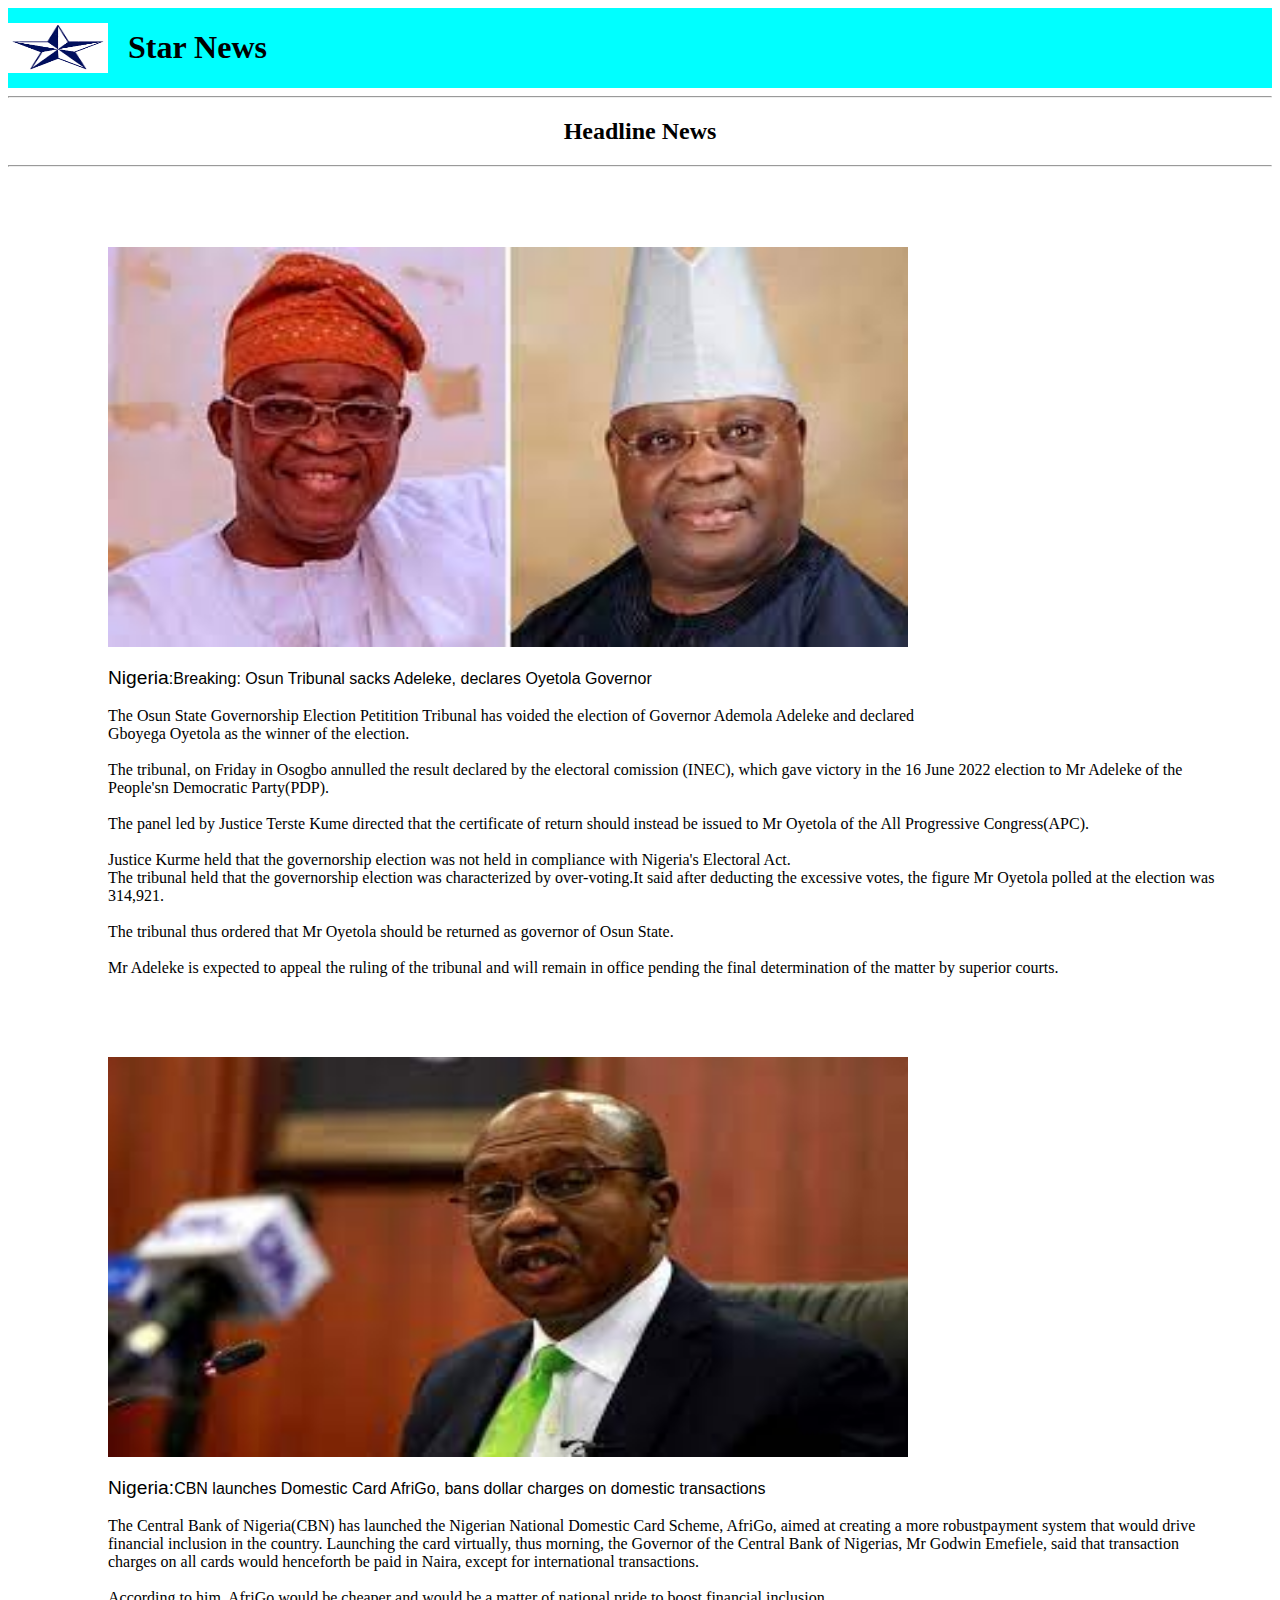
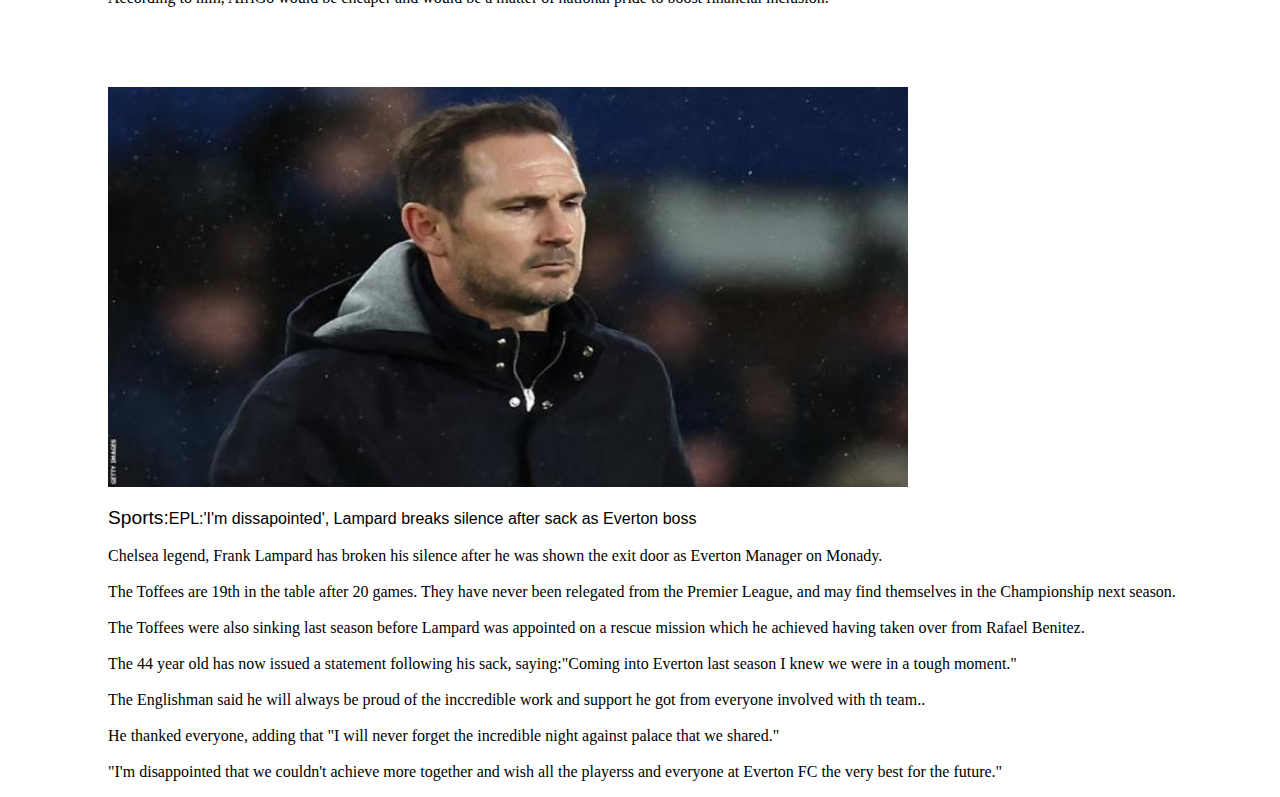
<file: index.html>
<!DOCTYPE html>
<html lang="en">
<head>
    <meta charset="UTF-8">
    <meta http-equiv="X-UA-Compatible" content="IE=edge">
    <meta name="viewport" content="width=device-width, initial-scale=1.0">
    <link rel="icon" href="./img/news.jpg">
    <link rel="stylesheet" href="style.css">
    <title>Star News.com</title>
</head>
<body>
    <section id="news-header">
     <header>
         <div id="Logo">
         <img src="./img/star.png" alt="Logo" width="100px" height="50px" >
         <h1>Star News</h1>
         </div>
         <hr>
         <h2>Headline News</h2>
         <hr>
     </header>
     
 
    </section> 
 
 <!-- Body Section -->
    <section id="body" >
 <div id="News-item1">
     <img src="./img/news1.jfif" alt="News1" width="800px" height="400px" >
     <p>
         <div class="Headline"><span  class="Term" >Nigeria</span>:Breaking: Osun Tribunal sacks Adeleke, declares Oyetola Governor</div> <br>
         The Osun State Governorship Election Petitition Tribunal has voided the election of Governor Ademola Adeleke and declared<br>Gboyega Oyetola as the winner of the election.<br><br>The tribunal, on Friday in Osogbo annulled the result declared by the electoral comission (INEC), which gave victory in the 16 June 2022 election to Mr Adeleke of the People'sn Democratic Party(PDP).<br><br>The panel led by Justice Terste Kume directed that the certificate of return should instead be issued to Mr Oyetola of the All Progressive Congress(APC).<br><br>Justice Kurme held that the governorship election was not held in compliance with Nigeria's Electoral Act.<br>
         The tribunal held that the governorship election was characterized by over-voting.It said after deducting the excessive votes, the figure Mr Oyetola polled at the election was 314,921.<br><br>The tribunal thus ordered that Mr Oyetola should be returned as governor of Osun State.
         <br><br>Mr Adeleke is expected to appeal the ruling of the tribunal and will remain in office pending the final determination of the matter by superior courts.
     </p>
 
 
 </div>
 
 
 <div id="News-item2">
     <img src="./img/cbn-gov.jfif" alt="News1" width="800px" height="400px" >
     <p>
      <div class="Headline"><span class="Term">Nigeria:</span>CBN launches Domestic Card AfriGo, bans dollar charges on domestic transactions</div><br>
      The Central Bank of Nigeria(CBN) has launched the Nigerian National Domestic Card Scheme, AfriGo, aimed at creating a more robustpayment system that would drive financial inclusion in the country. Launching the card virtually, thus morning, the Governor of the Central Bank of Nigerias, Mr Godwin Emefiele, said that transaction charges on all cards would henceforth be paid in Naira, except for international transactions. 
     <br><br>According to him, AfriGo would be cheaper and would be a matter of national pride to boost financial inclusion.
     </p>
 </div>
 
 <div id="News-item3">
     <img src="./img/lampard.jpg" alt="News1" width="800px" height="400px" >
     <p>
         <div class="Headline"><span class="Term">Sports:</span>EPL:'I'm dissapointed', Lampard breaks silence after sack as Everton boss</div><br>
         Chelsea legend, Frank Lampard has broken his silence after he was shown the exit door as Everton Manager on Monady.<br><br>The Toffees are 19th in the table after 20 games. They have never been relegated from the Premier League, and may find themselves in the Championship next season.<br><br>
         The Toffees were also sinking last season before Lampard was appointed on a rescue mission which he achieved having taken over from Rafael Benitez.<br><br>
         The 44 year old has now issued a statement following his sack, saying:"Coming into Everton last season I knew we were in a tough moment."<br><br>The Englishman said he will always be proud of the inccredible work and support he got from everyone involved with th team..<br><br>
         He thanked everyone, adding that "I will never forget the incredible night against palace that we shared."<br><br>"I'm disappointed that we couldn't achieve more together and wish all the playerss and everyone at Everton FC the very best for the future."
 
     </p>
 </div>
    </section>
 </body>
</html>
</file>
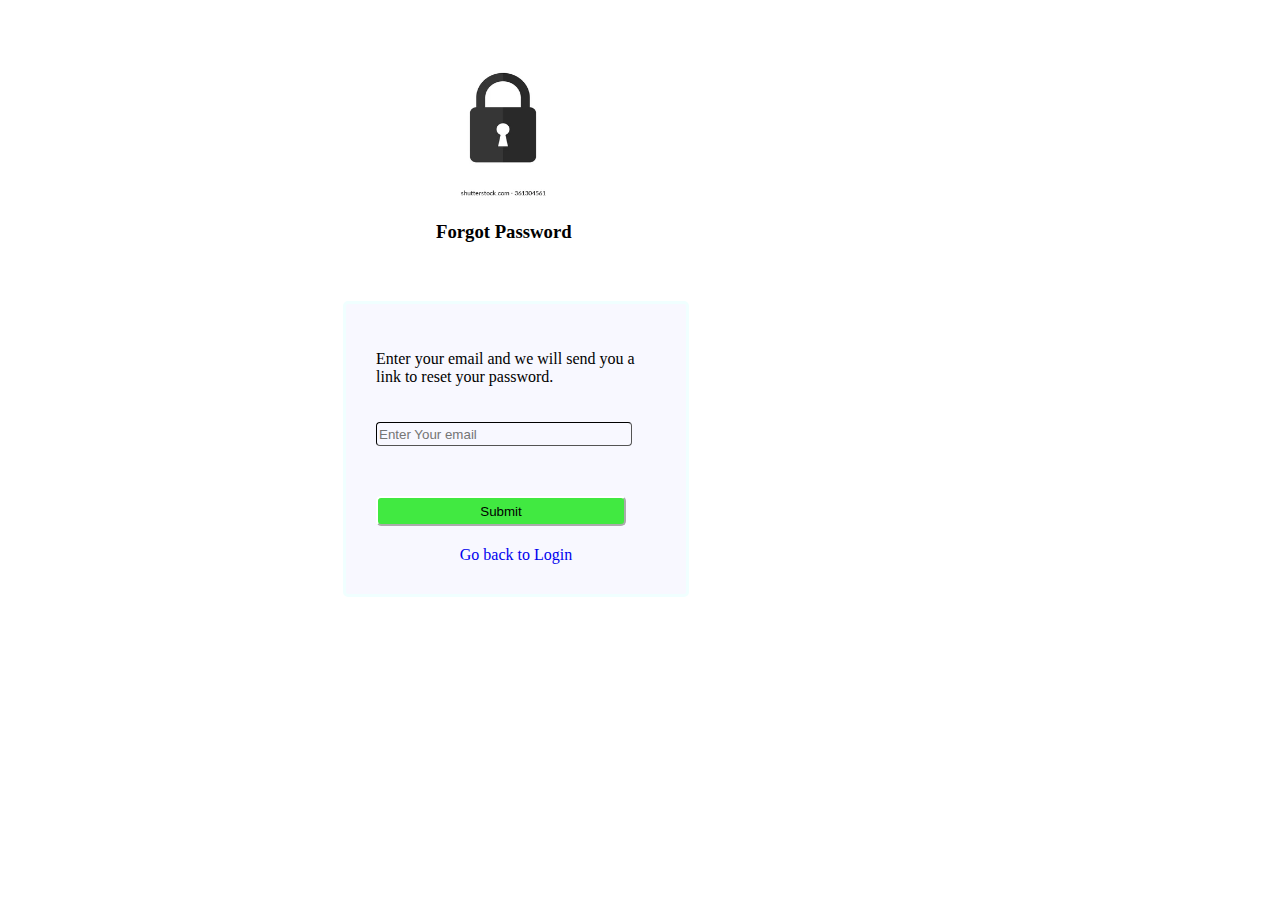
<file: ForgetPassword.html>
<!DOCTYPE html>
<html lang="en">
<head>
    <meta charset="UTF-8">
    <meta http-equiv="X-UA-Compatible" content="IE=edge">
    <meta name="viewport" content="width=device-width, initial-scale=1.0">
    <link rel="icon" href="./img/lock.webp">
    <link rel="stylesheet" href="style.css">
    <title>Forgot Password</title>
</head>


  <body>
    <!-- Header -->
    <section class="Logo-Section">
      <span id="Logo-Heading" ><img src="./img/lock.webp" alt="Logo" width="150" height="150"></span><div id="Head"><h3>Forgot Password</h3></div>
    </section>

    <section class="Forgot-Password-Form">
        <p>Enter  your email and we will send you a link to reset  your password.</p>
        <form action="./LogInPage.html">
            <div class="input1" >
              <input type="email" name="Email" id="Email" placeholder="Enter Your email" required>
            </div>
            <div id="sub">
              <input type="submit" value="Submit" id="submit">
            </div>
        </form>
        <!-- Form Footer -->
       <div id="Link2">
         <a href="./LogInPage.html" id="link2" > Go back to Login</a>
       </div>
    </section>
    
  </body>
</html>
</file>
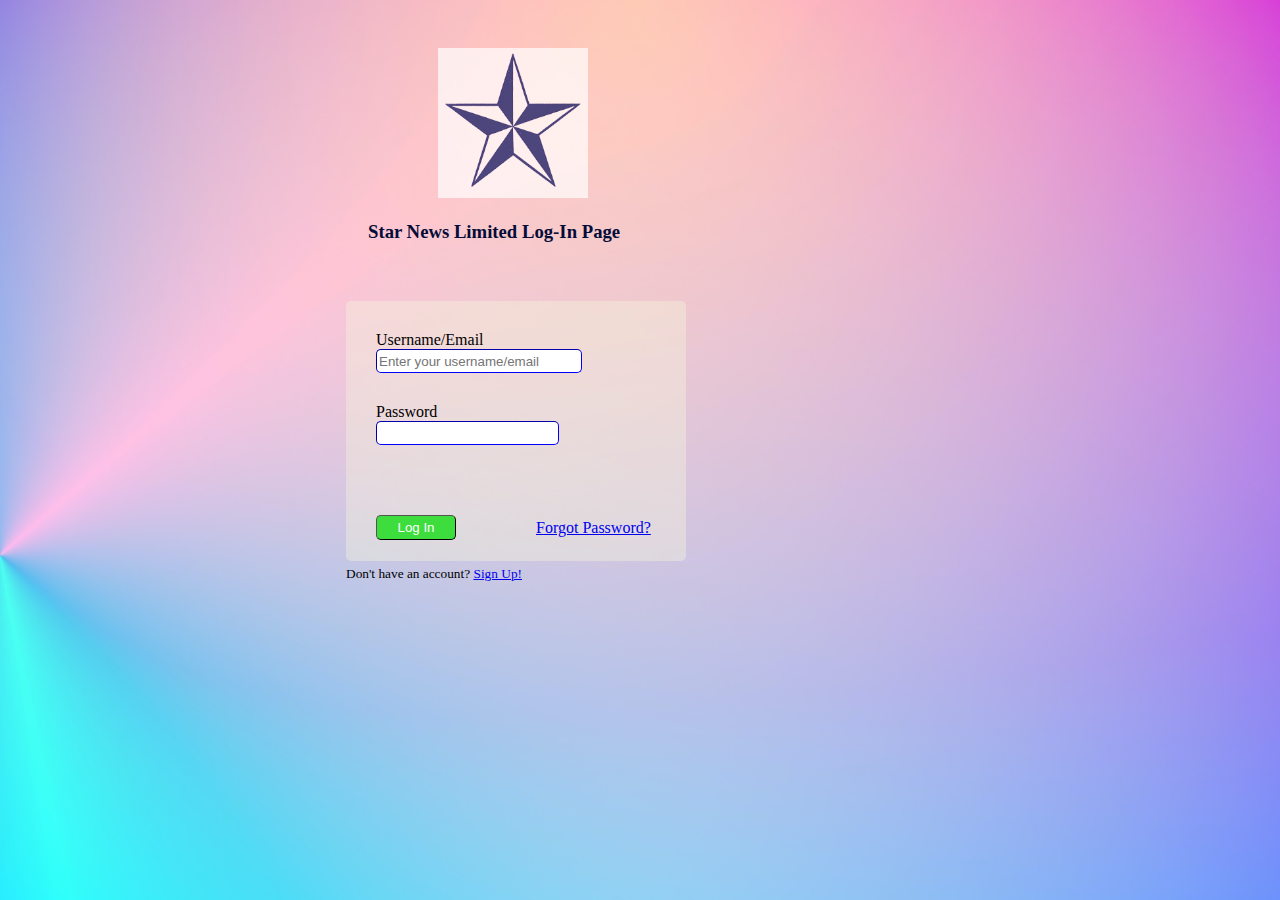
<file: LogInPage.html>
<!DOCTYPE html>
<html lang="en">
    <head>
        <meta charset="UTF-8">
        <meta http-equiv="X-UA-Compatible" content="IE=edge">
        <meta name="viewport" content="width=device-width, initial-scale=1.0">
        <link rel="stylesheet" href="style.css">
        <link rel="icon" href="./img/star.png">
        <title>LogIn Page</title>
         
        
    </head>
 <body class="Content">
    
    <!-- Header -->
     <section class="Logo-Section">
        <span id="Logo_Heading"><img src="./img/star.png" alt="Logo" width="150" height="150" ></span>
        <div id="Heading"> 
            <h3>Star News Limited Log-In Page</h3>
        </div>

     </section>

     <section class="Log In Form" >
        <div id="Form-Area1">
            <form action="./index.html" target="_blank" >
                <label for="Username">Username/Email
                    <br>
                    <input type="text" name="Username" placeholder="Enter your username/email" required 
                    id="Username1">
                    
                </label>
                <div class="input">
                <label for="Password">Password
                    <br>
                    <input type="password"  id="Password1" required minlength="3" maxlength="8" required >
                </label>
                </div>
                
                <div id="Form-Footer">
                  <button 
                  id="Button1">Log In</button> 
                  <a href="./ForgetPassword.html" > Forgot Password?</a>
                </div>

            </form>
             
        </div>
        <div id="Link1">
            Don't have an account? <a href="./SignUp.html"> Sign Up!</a>
        </div>

     </section>
 
        
 </body>
</html>
</file>
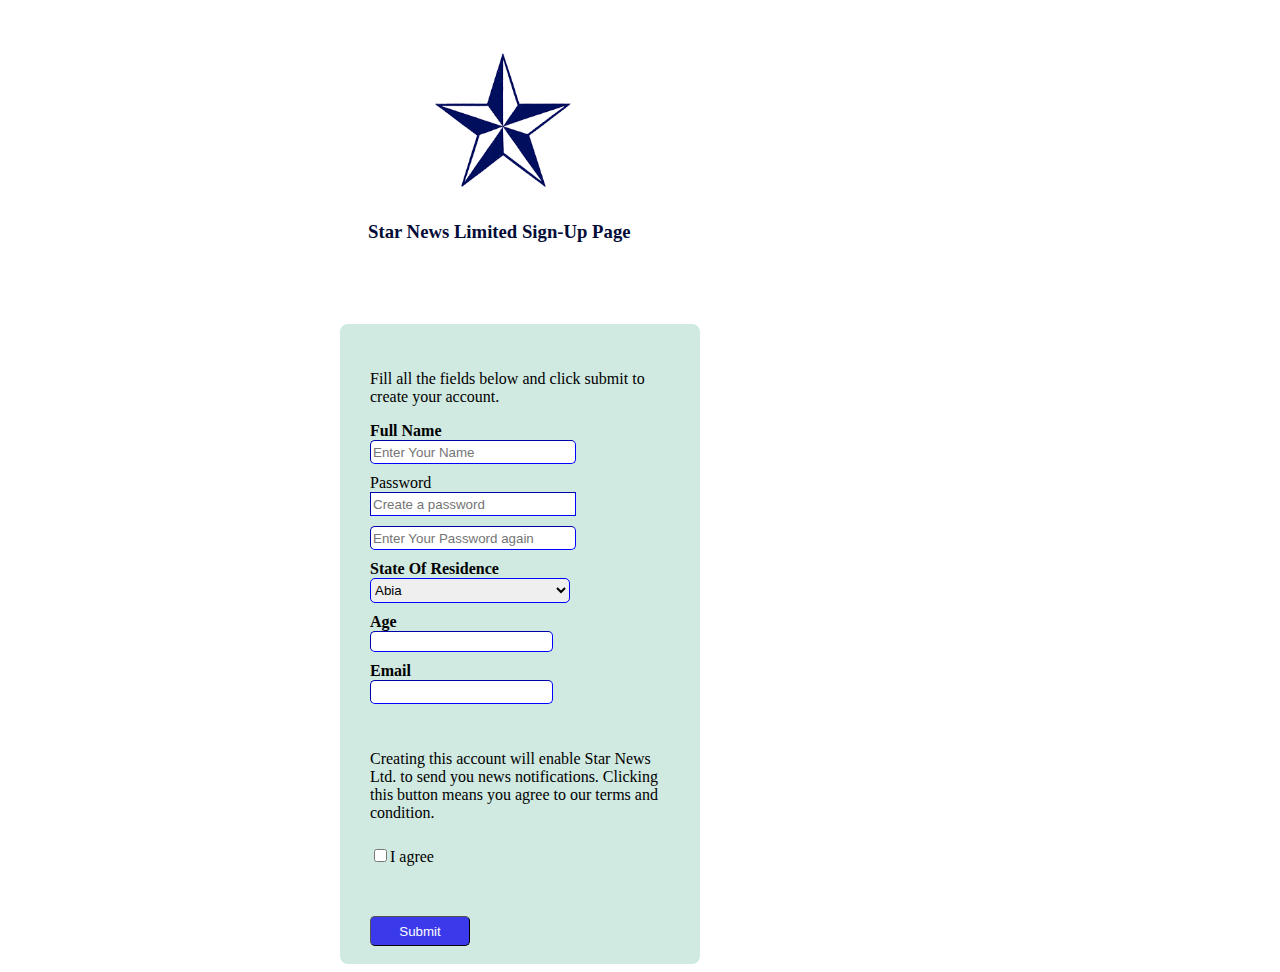
<file: SignUp.html>
<!DOCTYPE html>
<html lang="en">
<head>
    <meta charset="UTF-8">
    <meta http-equiv="X-UA-Compatible" content="IE=edge">
    <meta name="viewport" content="width=device-width, initial-scale=1.0">
    <link rel="stylesheet" href="style.css">
    <link rel="icon" href="./img/star.png">
    <title>Sign Up Page</title>
</head>
<body>
    <!-- Header -->
    <section class="Logo-Section">
       <span id="Logo-Heading"><img src="./img/star.png" alt="Logo" width="150" height="150" ></span>
       <div id="Heading"><h3>Star News Limited Sign-Up Page</h3></div>
       </section>

   <section class="Form Area"> 
        <div class="Form-Area2">
            <form action="./LogInPage.html"  >
                <p>Fill all the fields below and click submit to create your account.</p>
                <label for="Name"><strong>Full Name</strong>
                <div id="Space2">
                <input type="text" name="Name" id="Name" placeholder="Enter Your Name" required >
                    </div>                   
                </label>

            <div class="input3">
            <label for="Pwd"
                <strong>Password</strong>
                <br>
                <input type="password" id="Password2"  minlength="2" maxlength="7" placeholder="Create a password "   required>

                </label>
            </div>

              <div class="input3">

                 <input type="password" id="Password3"  minlength="2" maxlength="7" placeholder="Enter Your Password again "required>
              </div>
                
            <div class="input3">

                <label for="State">
                <strong>State Of Residence</strong>
                <br>
                <select name="State" id="State" required>
                
                    <option value="Abia">Abia</option>
                    <option value="Lagos">Lagos</option>
                    <option value="Ogun">Ogun</option>
                    <option value="Kano">Kano</option>
                    <option value="Oyo">Oyo</option>
                    <option value="Rivers">Rivers</option>
                    <option value="Kaduna">Kaduna</option>
                    <option value="Ondo">Ondo</option>
                    <option value="Edo">Edo</option>
                    <option value="Cross River">Cross River</option>
                    <option value="Plateau">Plateau</option>

                </select>
                </label>
                </div>
                
                <div class="input3">
                    <label for="Age">
                        <strong>Age</strong>
                        <br>
                        <input type="number" id="Age" required >
                    </label>
                </div>  

                <div class="input3">
                    <label for="Email">
                        <strong>Email</strong>
                        <br>
                        <input type="email" name="Email" 
                        id="email" >
                    </label>
                </div>
                <p id="Info">Creating this account will enable Star News Ltd. to send you news notifications. Clicking this button means you agree to our terms and condition.</p>
                <div class="input4">
                    <label for="Agreement">
                        <input type="checkbox" name="Agree" id="Check" required>I agree
                    </label>
                </div>

                <div class="input5">
                    <input type="submit" value="Submit" id="Submit">
                </div>
            </form>
        </div>
    </section>
</body>
</html>
</file>
<file: style.css>
/* index.html */
#Logo {
    
    display: flex; 
    gap: 20px; 
    align-items: center;
     background-color: aqua; 
}

h2 {text-align: center;

}

#News-item1 { margin-top:80px;     
    margin-left: 100px; 
    margin-right: 50px

}

#News-item2 { margin-top:80px;     
    margin-left: 100px; 
    margin-right: 50px

}

#News-item3 { margin-top:80px;     
    margin-left: 100px; 
    margin-right: 50px

}
.Term { font-size: larger;
    
}

.Headline {
   
        font-family: Impact, Haettenschweiler, 'Arial Narrow Bold', sans-serif;
}

/* Login Page */
.Content {
    background-image: url(./img/pexels-gradienta-7130495.jpg); 
    background-size: cover;
}


.Logo-Section{
   
  
    padding: 40px;
}


#Logo_Heading { 
    margin-left: 390px;
    opacity: 0.7;

}

#Heading {
    margin-left: 320px;
    font-family: Georgia, 'Times New Roman', Times, serif;
    color: rgb(4, 12, 56);
    
}

#Form-Area1 {border-style: none;    
    border-radius: 5px; 
     margin-left: 338px; 
    padding: 30px; 
    width: 280px; 
    height: 200px; background-color: rgba(245, 245, 220, 0.404);

}   

#Username1  {border-radius:5px;    
    border-width:0.2px; 
    outline: none;
     border-color: blue; 
     width: 200px;
      height: 20px;

}

.input { padding-top: 30px;

}


#Password1 {border-radius:5px; 
    border-width:0.2px;
     outline: none;
      border-color: blue; 
      height: 20px;

}


#Form-Footer {display: flex; gap:80px; 
    align-items: center;padding-top: 70px;

}

#Button1 {
    border-radius:5px; border-width:0.2px; background-color: rgb(60, 221, 60);
     cursor: pointer; 
     outline: none; 
     font:larger;  
     height: 25px;
      width: 80px;
       color: white;
}

#Link1 {
    padding-top: 5px; margin-left:338px; 
    font-size: smaller;

}

/* Sign Up Page */
#Logo-Heading {
    margin-left: 390px;
}

.Form-Area2 {
    margin-left:332px;
     margin-top: 23px; border-style:none; border-radius: 8px;
     height: 580px;
     width: 300px;  
     padding: 30px;  background-color: rgb(208, 233, 225); 

}

.input2 {
    padding-top: 5px;
}

#Name {
    border-radius:5px; border-width:0.2px; 
    outline: none;
     border-color: blue; 
     width: 200px;
      height: 20px;
}

.input3 {
    padding-top: 10px;
}

#Password2 {
     border-width:0.2px; 
    outline: none; 
    border-color: blue;
     height: 20px; 
     width: 200px;
     background-color: none;

}



#Password3 {
    border-radius:5px; border-width:0.2px; 
    outline: none; 
    border-color: blue; 
    height: 20px; 
    width: 200px;
}


#State {
    border-radius:5px; border-width:0.2px; 
    outline: none; 
    border-color: blue; 
    height: 25px; 
    width: 200px;
}

#Age {
    border-radius:5px; border-width:0.2px; 
    outline: none; 
    border-color: blue;
     height: 17px;

}

#email {
    border-radius:5px; border-width:0.2px;
     outline: none; 
     border-color: blue; 
     height: 20px;
}

#Info {
    padding-top: 30px;
    font-weight: 100;
}

.input4 {
    padding-top: 8px;
}

.input5 {
    padding-top: 50px;

}

#Submit {
    width: 100px;
     height: 30px;
      outline: none; border-radius: 5px; border-width: 0.3px;
      color: white;
       border-color: whte; background-color: rgb(58, 58, 235); 
       cursor: pointer;
}

/* Forget Password Page */


#Logo-Heading {
    margin-left: 380px;
 
}
#Head {
    margin-left: 388px;
}

.Forgot-Password-Form {
    margin-left:335px ; border-style: solid;border-radius: 5px; border-color: azure; background-color: ghostwhite; 
     padding: 30px;
      width:280px;
}

.input1 {
    padding-top: 20px;
}

#Email {
    border-radius:4px; border-color:#000;
    outline: none; 
    height: 20px; 
    width: 250px; background-color:ghostwhite; border-width: 0.3px;
}

#sub {
    padding-top:50px;padding-bottom: 20px ;
}

#submit {
    width: 250px; 
    border-radius: 5px; background-color: rgb(65, 233, 65);
     outline:none;
     border-color: white; 
     height: 30px; 
     cursor: pointer;
}

#Link2 {
    text-align: center;
    
}
#link2 {
    text-decoration: none;
}
</file>
